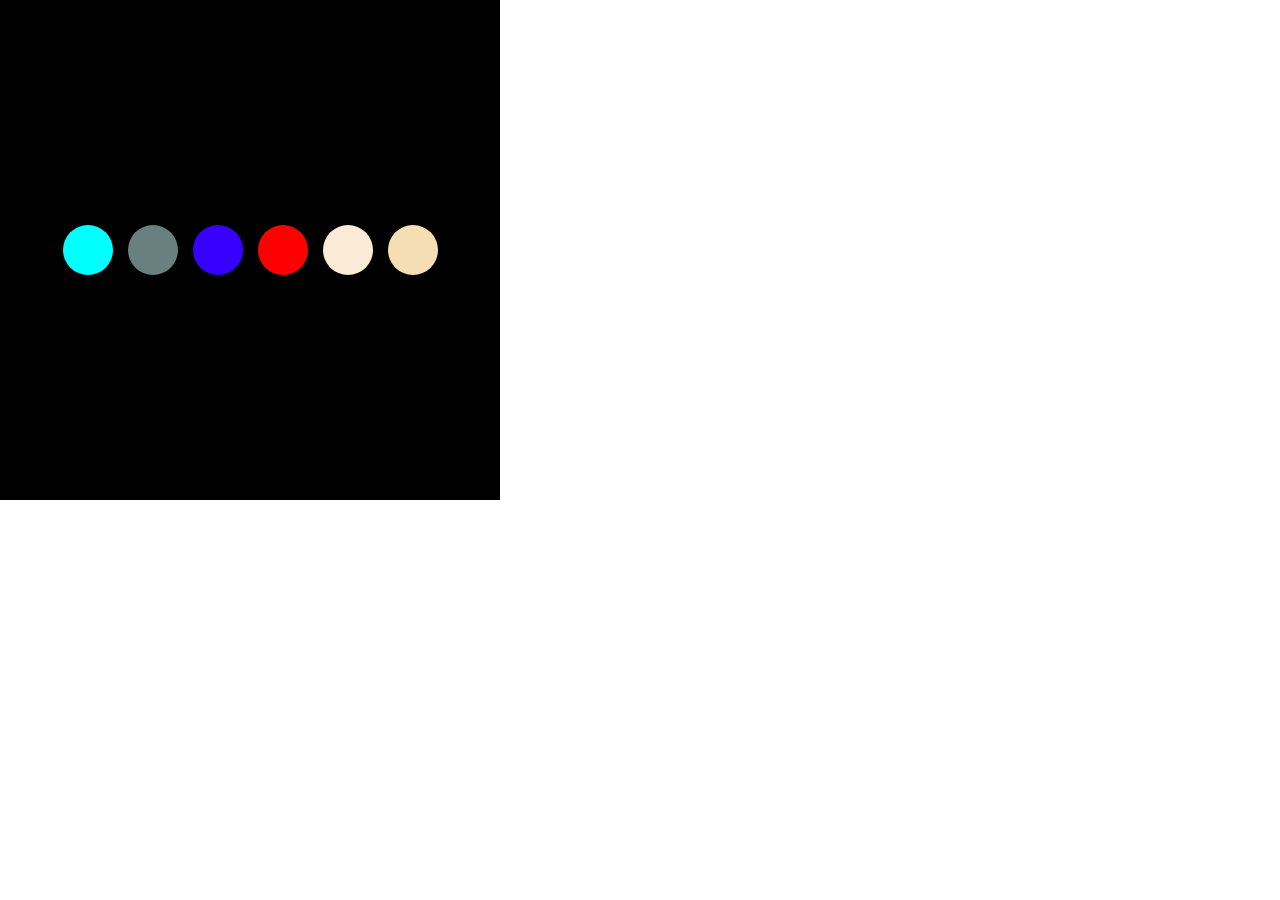
<file: assets/index.html>
<!DOCTYPE html>
<html lang="en">
<head>
    <meta charset="UTF-8">
    <meta name="viewport" content="width=device-width, initial-scale=1.0">
    <title>Document</title>
    <link rel="stylesheet" href="./style.css">
</head>
<body style="margin: 0px;">
    <div class="container">
        <span></span>
        <span></span>
        <span></span>
        <span></span>
        <span></span>
        <span></span>
    </div>
</body>
</html>
</file>
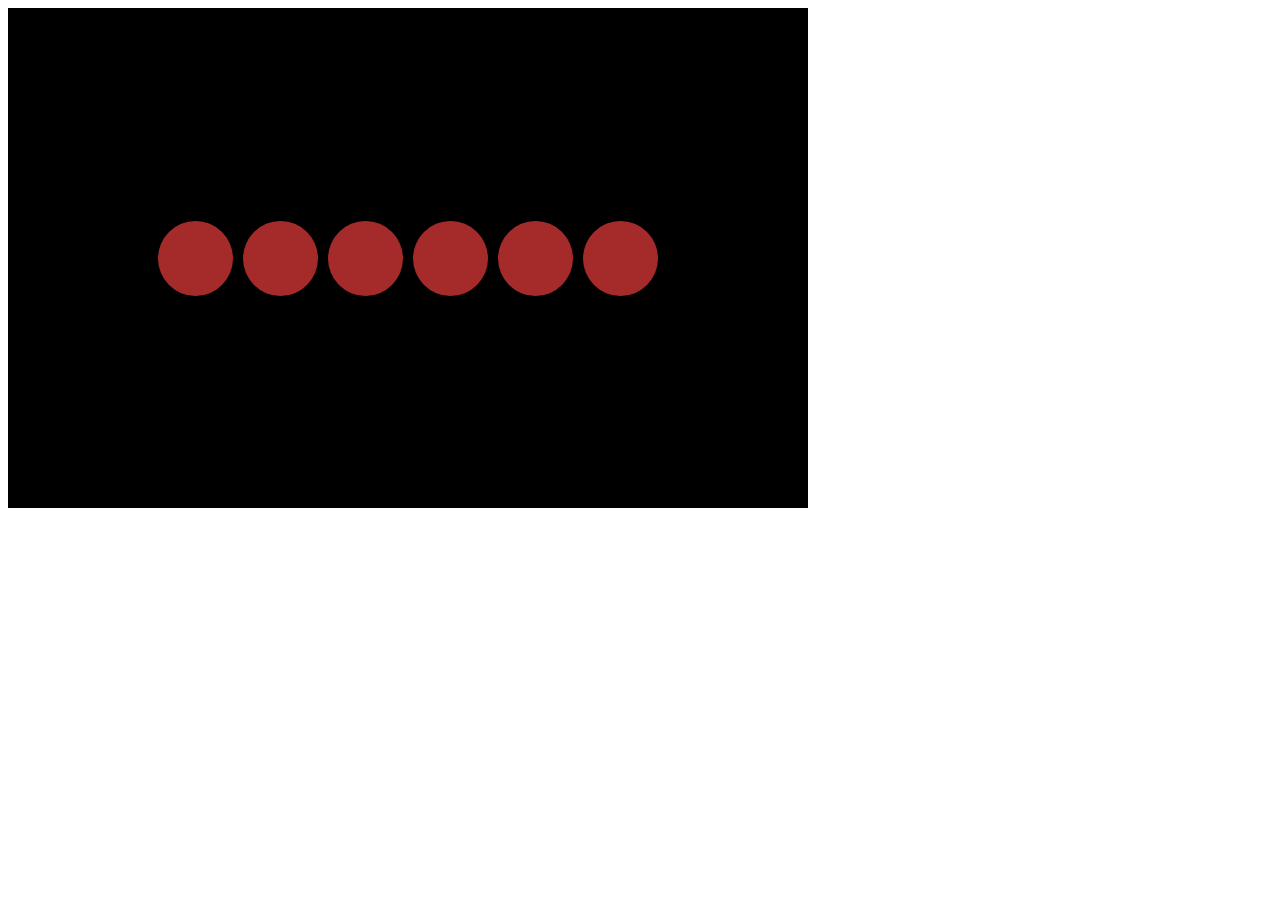
<file: assets/1 index.html>
<!DOCTYPE html>
<html lang="en">
<head>
    <meta charset="UTF-8">
    <meta name="viewport" content="width=device-width, initial-scale=1.0">
    <title>Document</title>
    <link rel="stylesheet" href="./1 style.css">
</head>
<body>
    <div class="tank">
        <span></span>
        <span></span>
        <span></span>
        <span></span>
        <span></span>
        <span></span>
    </div>
</body>
</html>
</file>
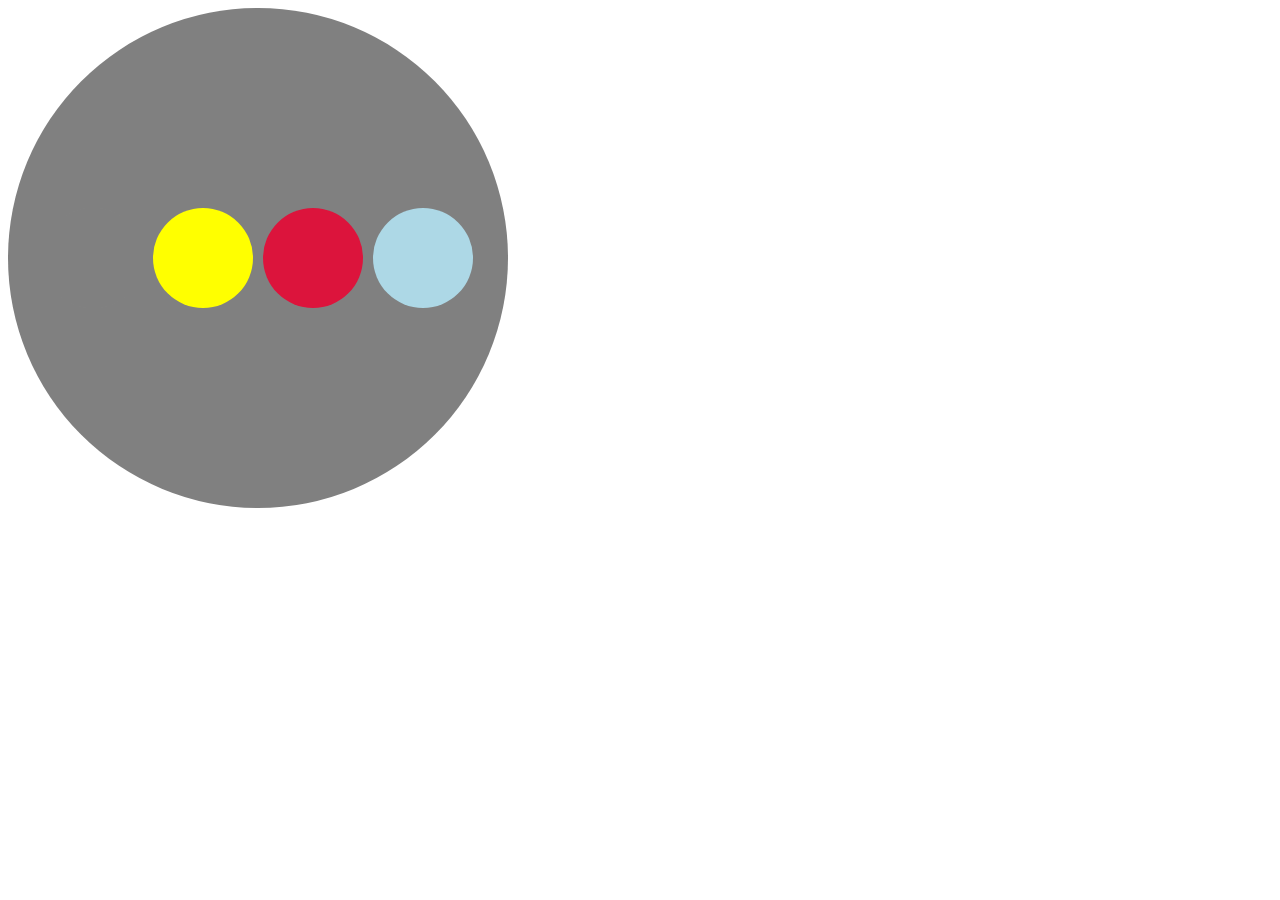
<file: assets/2 index.html>
<!DOCTYPE html>
<html lang="en">
<head>
    <meta charset="UTF-8">
    <meta name="viewport" content="width=device-width, initial-scale=1.0">
    <title>Document</title>
    <link rel="stylesheet" href="./2 style.css">
</head>
<body>
    <div class="storage">
    <div></div>
    <div></div>
    <div></div>
    <div></div>
</div>
</body>
</html>
</file>
<file: assets/style.css>
.container{
    width: 500px;
    height: 500px;
    background-color: black;
    display: flex;
    justify-content: center;
    align-items: center;
    gap: 15px;
}

span{
    width: 50px;
    height: 50px;
    background-color: white;
    display: inline-block;
    border-radius: 100%;
    animation-name: abc;
    animation-duration: 2s;
    animation-iteration-count: infinite;
    -o-animation-direction: alternate;
    animation-timing-function: linear;
}



span:nth-child(1){
    background-color: aqua;
    animation-delay: 0s;
}
span:nth-child(2){
    background-color: rgb(105, 128, 128);
    animation-delay: 1s;
}
span:nth-child(3){
    background-color: rgb(55, 0, 255);
    animation-delay: 2s;
}
span:nth-child(4){
    background-color: red;
    animation-delay: 3s;
}
span:nth-child(5){
    background-color: antiquewhite;
    animation-delay: 4s;
}
span:nth-child(6){
    background-color: wheat;
    animation-delay: 5s;
}

@keyframes abc {
    from{
        transform: translateY(100px);
    }
    to{
        transform: translateY(-100px);
    }
}
</file>
<file: assets/1 style.css>
.tank{
    width: 800px;
    height: 500px;
    background-color: black;
    display: flex;
    justify-content: center;
    align-items: center;
    gap: 10px;
}

span{
    width: 75px;
    height: 75px;
    display: inline-block;
    border-radius: 100%;
    /* background: radial-gradient(.container); */
    background-color: aqua;
    animation-name: who;
    animation-duration: 2s;
    animation-iteration-count: infinite;
    animation-direction: alternate-reverse;
    animation-delay: 1ms;
    animation-timing-function: linear;
    
}


span:nth-child(1){
    background-color: brown;
    animation-delay: 0s;
}

span:nth-child(2){
    background-color: brown;
    animation-delay: 1ms;
}

span:nth-child(3){
    background-color: brown;
    animation-delay: 2s;
}

span:nth-child(4){
    background-color: brown;
    animation-delay: 2.5s;
}

span:nth-child(5){
    background-color: brown;
    animation-delay: 3s;
}

span:nth-child(6){
    background-color: brown;
    animation-delay: 3.5s;
}


@keyframes who{
    from{
        transform: rotateX(0deg);
        transition: ease-in;
    }
    to{
        transform: rotateX(360deg) ;
        transition: linear;
    }
}
</file>
<file: assets/2 style.css>
.storage{
    width: 500px;
    height: 500px;
    /* background-color: red; */
    /* border: 15px; */
    display: flex;
    justify-content: center;
    align-items: center;
    gap: 10px;
}

div{
    width: 100px;
    height: 100px;
    border-radius: 250px;
    border: 15px;
    /* background-color: violet; */
    animation-name: syed;
    animation-duration: 4s;
    animation-iteration-count: infinite;
    animation-timing-function: linear;
    /* transition-duration: 5s; n  */
    /* transition: all 1.5s ease-in 0s; */
}

div:nth-child(1){
    background-color: gray;
    animation-delay: 0s;
}

div:nth-child(2){
    background-color: yellow;
    animation-delay: 0.5s;
}

div:nth-child(3){
    background-color: crimson;
    animation-delay: 1s;
}

div:nth-child(4){
    background-color: lightblue;
    animation-delay: 1.5s;
}

@keyframes syed{
    0%, 60%, 100%{
        transform: translateY(0);
    }
    30%{
        transform: translateY(-10px);
    }
}
</file>
